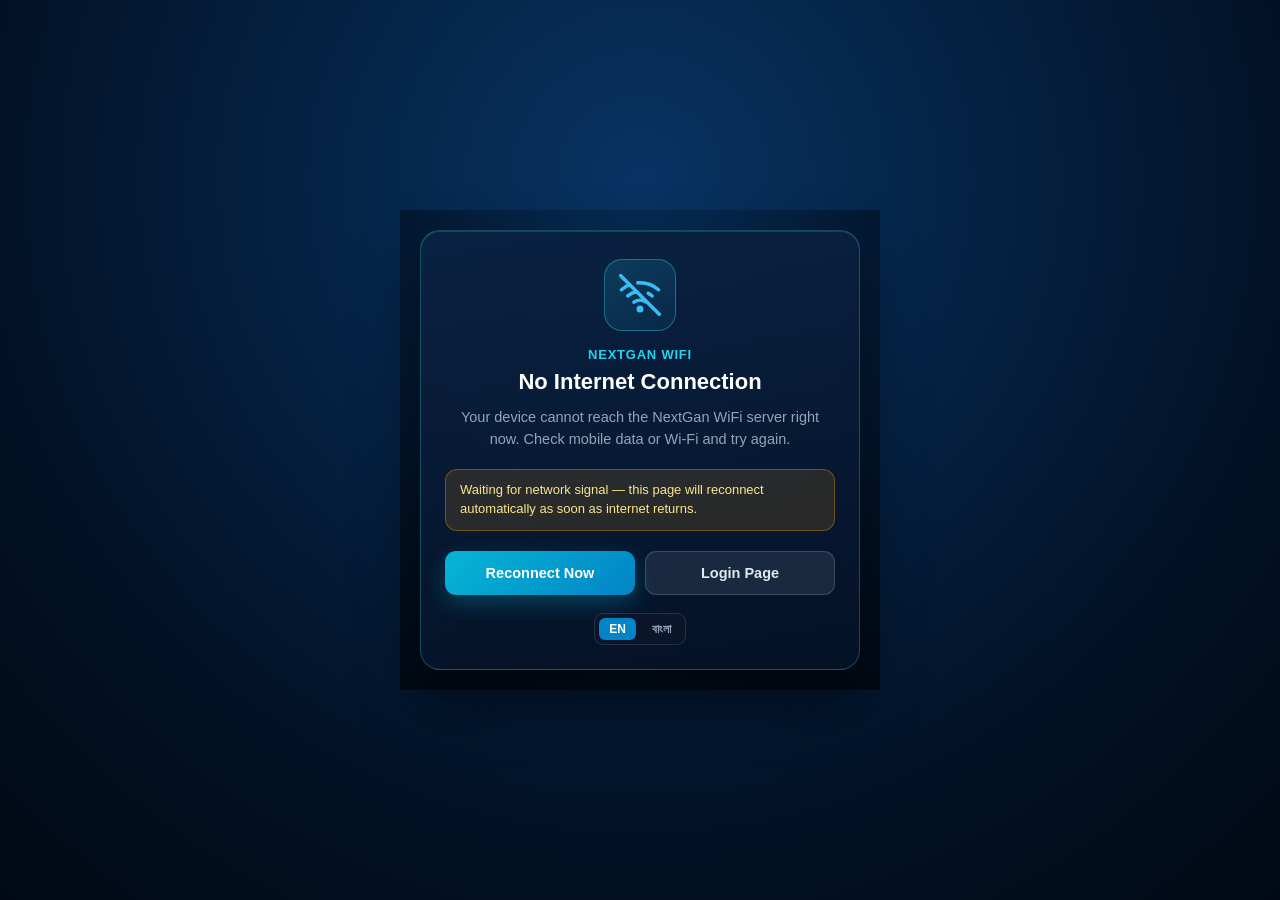
<file: offline.html>
<!DOCTYPE html>
<html lang="en">
<head>
  <meta charset="utf-8">
  <meta name="viewport" content="width=device-width, initial-scale=1, viewport-fit=cover">
  <meta name="theme-color" content="#03254a">
  <title>NextGan WiFi — Offline</title>
  <style>
    :root {
      --bg: #021226;
      --card: rgba(8, 28, 56, 0.88);
      --border: rgba(56, 248, 255, 0.24);
      --text: #f1f5f9;
      --muted: #94a3b8;
      --accent: #22d3ee;
      --accent-dark: #0284c7;
      --warn-bg: rgba(245, 158, 11, 0.14);
      --warn-border: rgba(245, 158, 11, 0.36);
      --warn-text: #fde68a;
    }
    * { box-sizing: border-box; }
    html, body {
      margin: 0;
      min-height: 100%;
      font-family: -apple-system, BlinkMacSystemFont, "Segoe UI", Roboto, "Hind Siliguri", sans-serif;
      background: radial-gradient(circle at 50% 20%, #083363 0%, #021226 68%, #010914 100%);
      color: var(--text);
      display: flex;
      align-items: center;
      justify-content: center;
      padding: 20px;
    }
    .ngw-offline-card {
      width: 100%;
      max-width: 440px;
      background: linear-gradient(170deg, rgba(10, 34, 66, 0.96), rgba(4, 18, 38, 0.98));
      border: 1px solid var(--border);
      border-radius: 20px;
      padding: 28px 24px 24px;
      box-shadow: 0 28px 60px rgba(0, 0, 0, 0.55), inset 0 1px 0 rgba(255, 255, 255, 0.12);
      text-align: center;
    }
    .ngw-offline-emblem {
      width: 72px;
      height: 72px;
      margin: 0 auto 16px;
      border-radius: 18px;
      background: linear-gradient(145deg, rgba(34, 211, 238, 0.16), rgba(14, 165, 233, 0.08));
      border: 1px solid rgba(56, 248, 255, 0.32);
      display: flex;
      align-items: center;
      justify-content: center;
    }
    .ngw-offline-brand {
      font-size: 13px;
      font-weight: 700;
      letter-spacing: 0.06em;
      text-transform: uppercase;
      color: var(--accent);
      margin-bottom: 6px;
    }
    h1 {
      margin: 0 0 10px;
      font-size: 22px;
      font-weight: 700;
      line-height: 1.25;
      color: #ffffff;
    }
    p {
      margin: 0 0 18px;
      font-size: 14.5px;
      line-height: 1.55;
      color: var(--muted);
    }
    .ngw-offline-notice {
      background: var(--warn-bg);
      border: 1px solid var(--warn-border);
      color: var(--warn-text);
      border-radius: 12px;
      padding: 11px 14px;
      font-size: 13px;
      line-height: 1.45;
      margin-bottom: 20px;
      text-align: left;
    }
    .ngw-offline-actions {
      display: flex;
      gap: 10px;
      flex-wrap: wrap;
    }
    .ngw-btn-primary, .ngw-btn-secondary {
      flex: 1 1 140px;
      height: 44px;
      border-radius: 11px;
      font-size: 14.5px;
      font-weight: 700;
      cursor: pointer;
      border: none;
      transition: transform 0.12s ease, opacity 0.15s ease;
    }
    .ngw-btn-primary {
      background: linear-gradient(135deg, #06b6d4, #0284c7);
      color: #ffffff;
      box-shadow: 0 8px 22px rgba(6, 182, 212, 0.28);
    }
    .ngw-btn-secondary {
      background: rgba(148, 163, 184, 0.14);
      color: #e2e8f0;
      border: 1px solid rgba(148, 163, 184, 0.28);
    }
    .ngw-btn-primary:active, .ngw-btn-secondary:active {
      transform: scale(0.98);
    }
    .ngw-lang-switch {
      display: inline-flex;
      gap: 6px;
      margin-top: 18px;
      padding: 4px;
      border-radius: 9px;
      background: rgba(15, 23, 42, 0.6);
      border: 1px solid rgba(148, 163, 184, 0.2);
    }
    .ngw-lang-switch button {
      border: none;
      background: transparent;
      color: var(--muted);
      font-size: 12px;
      font-weight: 700;
      padding: 4px 10px;
      border-radius: 6px;
      cursor: pointer;
    }
    .ngw-lang-switch button.is-active {
      background: #0284c7;
      color: #ffffff;
    }
  </style>
</head>
<body>
  <main class="ngw-offline-card" role="main">
    <div class="ngw-offline-emblem" aria-hidden="true">
      <svg width="42" height="42" viewBox="0 0 24 24" fill="none" stroke="#38bdf8" stroke-width="2" stroke-linecap="round" stroke-linejoin="round">
        <line x1="1" y1="1" x2="23" y2="23"/>
        <path d="M16.72 11.06A10.94 10.94 0 0 1 19 12.55"/>
        <path d="M5 12.55a10.94 10.94 0 0 1 5.17-2.39"/>
        <path d="M10.71 5.05A16 16 0 0 1 22.58 9"/>
        <path d="M1.42 9a15.91 15.91 0 0 1 4.7-2.88"/>
        <path d="M8.53 16.11a6 6 0 0 1 6.95 0"/>
        <circle cx="12" cy="20" r="1" fill="#38bdf8"/>
      </svg>
    </div>
    <div class="ngw-offline-brand">NextGan WiFi</div>
    <h1 id="ngwOffTitle">No Internet Connection</h1>
    <p id="ngwOffDesc">Your device cannot reach the NextGan WiFi server right now. Check mobile data or Wi-Fi and try again.</p>
    <div class="ngw-offline-notice" id="ngwOffHint">
      Waiting for network signal — this screen will reconnect automatically as soon as internet comes back.
    </div>
    <div class="ngw-offline-actions">
      <button type="button" class="ngw-btn-primary" id="ngwRetryBtn">Reconnect Now</button>
      <button type="button" class="ngw-btn-secondary" id="ngwLoginBtn">Login Page</button>
    </div>
    <div class="ngw-lang-switch" aria-label="Language">
      <button type="button" id="ngwLangEn">EN</button>
      <button type="button" id="ngwLangBn">বাংলা</button>
    </div>
  </main>

  <script>
    (function () {
      var copy = {
        en: {
          title: 'No Internet Connection',
          desc: 'Your device cannot reach the NextGan WiFi server right now. Check mobile data or Wi-Fi and try again.',
          hint: 'Waiting for network signal — this page will reconnect automatically as soon as internet returns.',
          retry: 'Reconnect Now',
          login: 'Login Page',
          checking: 'Checking connection...'
        },
        bn: {
          title: 'ইন্টারনেট সংযোগ নেই',
          desc: 'আপনার ডিভাইসটি বর্তমানে NextGan WiFi সার্ভারের সাথে যুক্ত হতে পারছে না। মোবাইল ডেটা বা ওয়াই-ফাই চেক করে আবার চেষ্টা করুন।',
          hint: 'ইন্টারনেট ফিরে আসা মাত্রই অ্যাপটি স্বয়ংক্রিয়ভাবে পুনরায় সংযুক্ত হবে।',
          retry: 'আবার চেষ্টা করুন',
          login: 'লগইন পেজ',
          checking: 'সংযোগ পরীক্ষা করা হচ্ছে...'
        }
      };

      var lang = 'en';
      try {
        var saved = localStorage.getItem('ngw_pwa_lang');
        if (saved === 'bn' || (!saved && (navigator.language || '').toLowerCase().indexOf('bn') === 0)) {
          lang = 'bn';
        }
      } catch (e) {}

      var titleEl = document.getElementById('ngwOffTitle');
      var descEl = document.getElementById('ngwOffDesc');
      var hintEl = document.getElementById('ngwOffHint');
      var retryBtn = document.getElementById('ngwRetryBtn');
      var loginBtn = document.getElementById('ngwLoginBtn');
      var enBtn = document.getElementById('ngwLangEn');
      var bnBtn = document.getElementById('ngwLangBn');

      function applyLang(nextLang) {
        lang = nextLang === 'bn' ? 'bn' : 'en';
        try { localStorage.setItem('ngw_pwa_lang', lang); } catch (e) {}
        var t = copy[lang];
        titleEl.textContent = t.title;
        descEl.textContent = t.desc;
        hintEl.textContent = t.hint;
        retryBtn.textContent = t.retry;
        loginBtn.textContent = t.login;
        enBtn.classList.toggle('is-active', lang === 'en');
        bnBtn.classList.toggle('is-active', lang === 'bn');
      }

      function tryReconnect(targetUrl) {
        retryBtn.textContent = copy[lang].checking;
        fetch('/manifest.webmanifest', { cache: 'no-store' })
          .then(function (r) {
            if (r && r.ok) {
              if (targetUrl) {
                window.location.replace(targetUrl);
              } else {
                window.location.reload();
              }
            } else {
              retryBtn.textContent = copy[lang].retry;
            }
          })
          .catch(function () {
            retryBtn.textContent = copy[lang].retry;
          });
      }

      enBtn.addEventListener('click', function () { applyLang('en'); });
      bnBtn.addEventListener('click', function () { applyLang('bn'); });
      retryBtn.addEventListener('click', function () { tryReconnect(); });
      loginBtn.addEventListener('click', function () { tryReconnect('/admin.php?id=login'); });
      window.addEventListener('online', function () { tryReconnect(); });

      applyLang(lang);
    })();
  </script>
</body>
</html>
</file>
